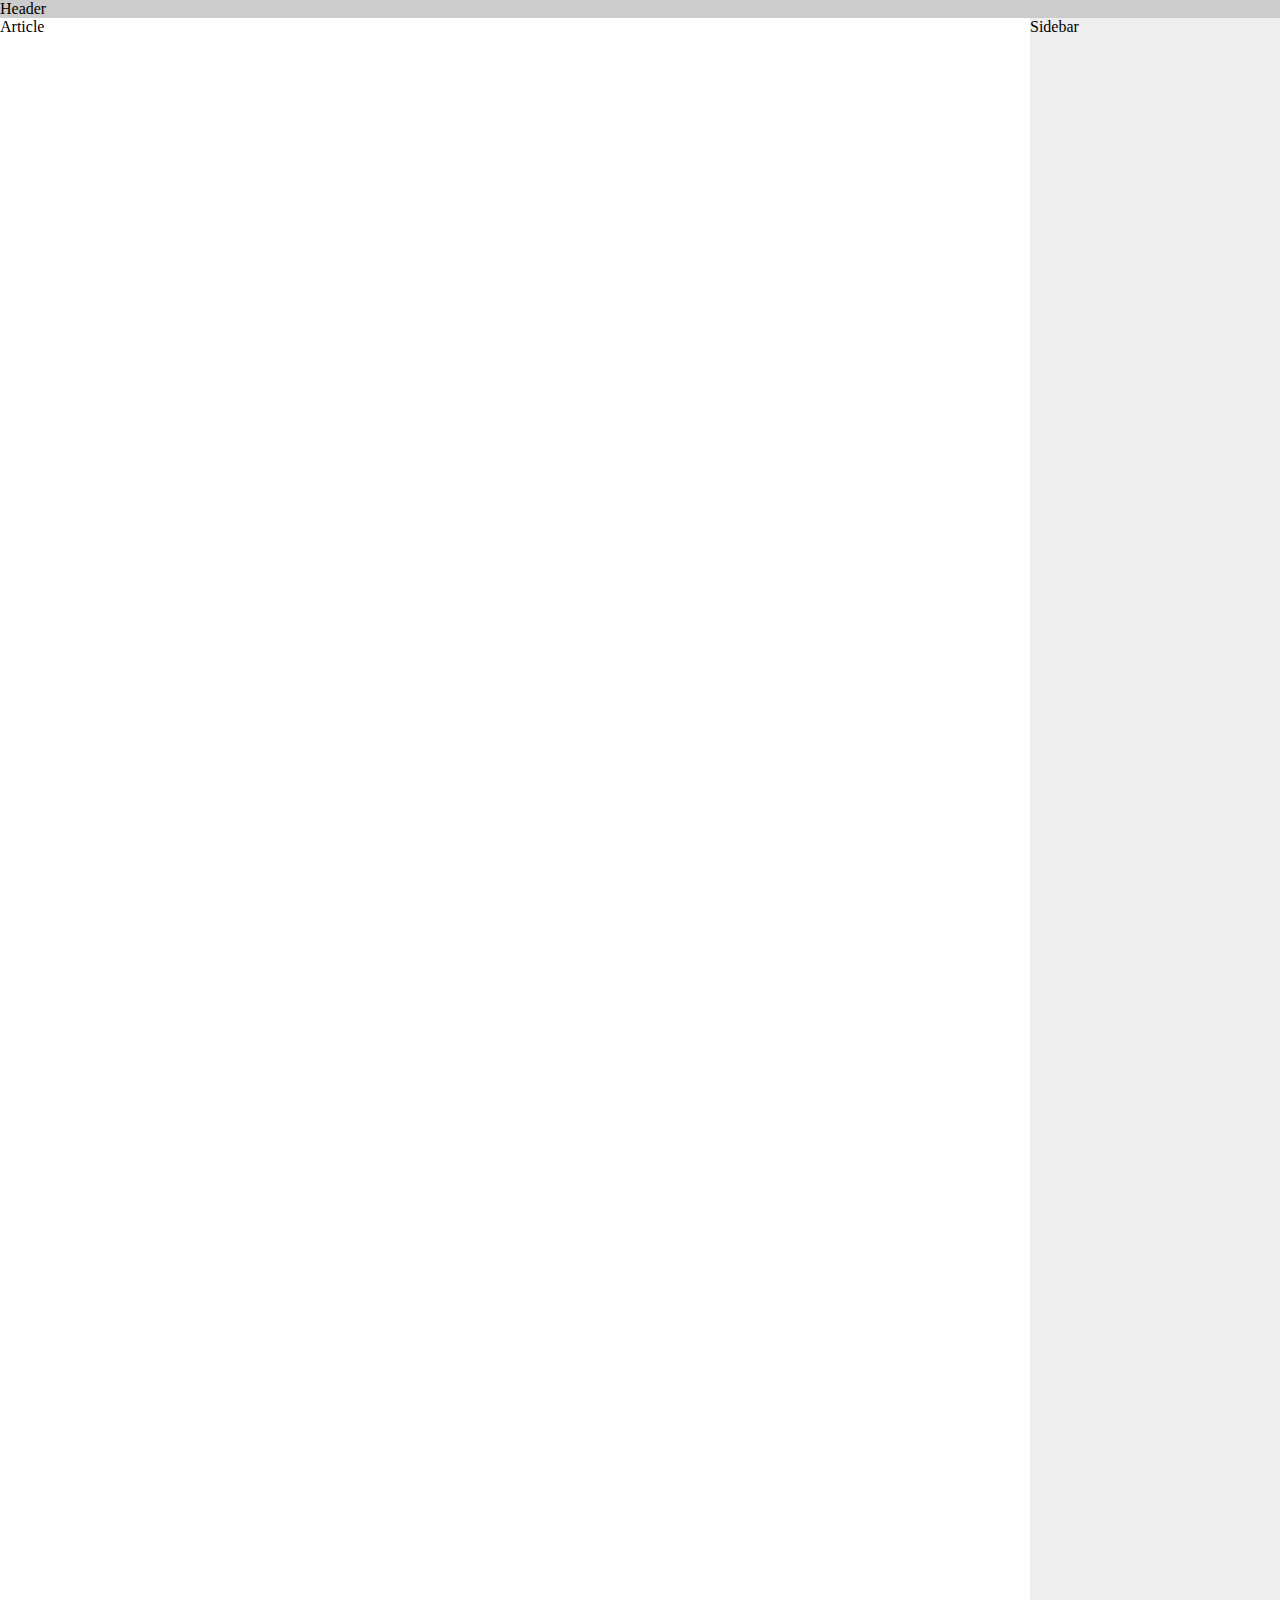
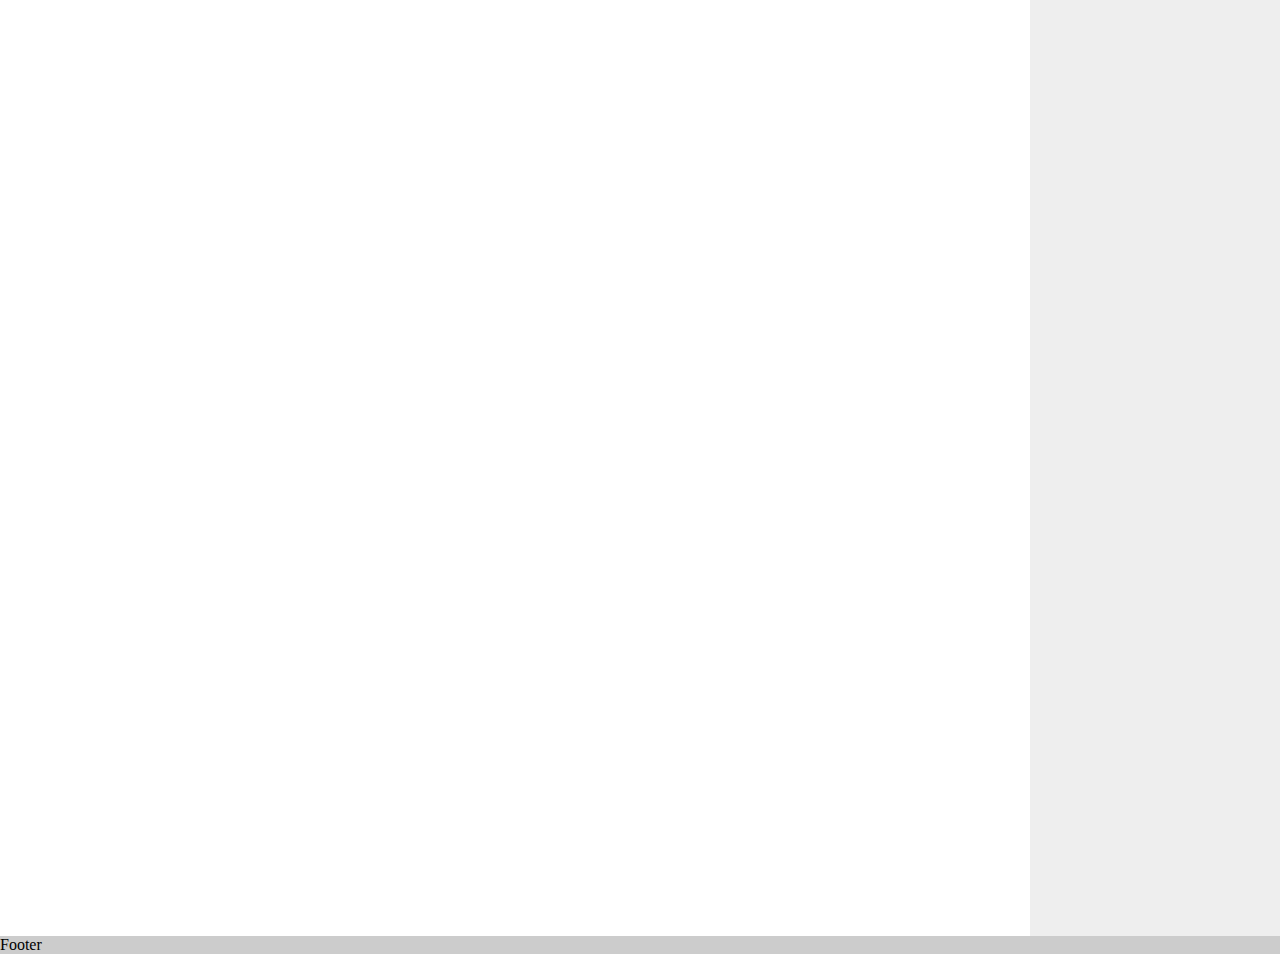
<file: Restaurant  2/sticky-footer.html>
<!DOCTYPE html>
<html lang="en">
<head>
    <meta charset="UTF-8">
    <meta name="viewport" content="width=device-width, initial-scale=1.0">
    <title>Document</title>
    <style>
        html,body{
            margin: 0;
            height:100%;
        }
        body{
            display:flex;
            flex-direction: column;
        }
        header{
            height: 60px;
            background: #ccc;
        }
        footer{
            height: 60px;
            background: #ccc;  
            margin-top: auto;
            flex:1 1;
        }
        main{
            display: flex;
            flex:1 0;
        }
        article{
            flex:1 1;
        }
        aside{
            width: 250px;
            flex: none;
            background: #eee;
        }
    </style>
</head>
<body>
    <header>Header</header>
    <main>
        <article>Article
            <div style="height:2500px;"></div>
        </article>
        <aside>Sidebar</aside>
    </main>
    <footer>Footer</footer>
</body>
</html>
</file>
